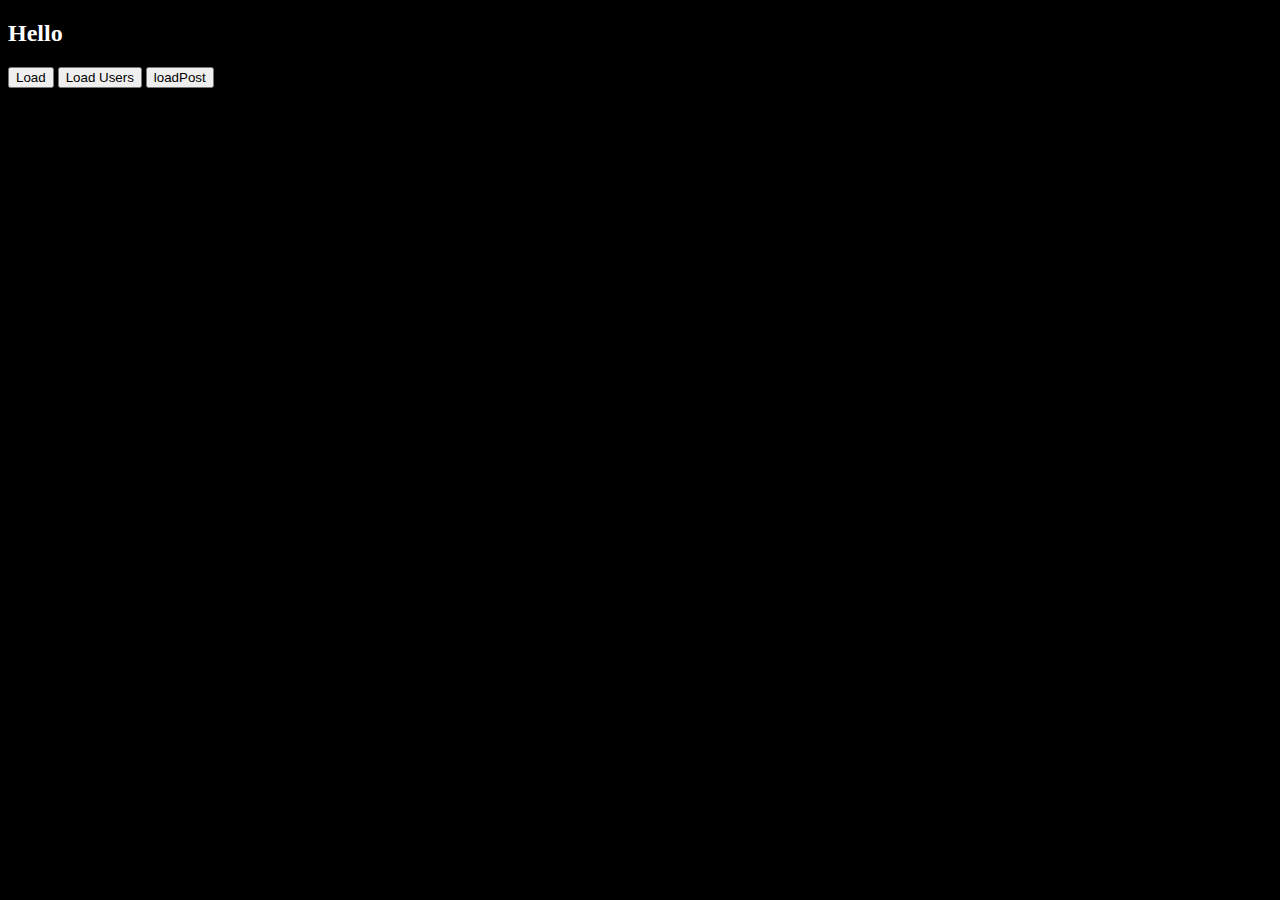
<file: practice-3(api)/index.html>
<!DOCTYPE html>
<html lang="en">
<head>
    <meta charset="UTF-8">
    <meta http-equiv="X-UA-Compatible" content="IE=edge">
    <meta name="viewport" content="width=device-width, initial-scale=1.0">
    <title>API</title>
</head>
<body>
    <h2>Hello</h2>
    <ul id="users">
        
    </ul>
    <button onclick="loadData()">Load</button>
    <button onclick="loadUsers()">Load Users</button>
    <button onclick="loadPost()">loadPost</button>
    <script src="js/api.js"></script>
    <script src="js/json.js"></script>
</body>
</html>
</file>
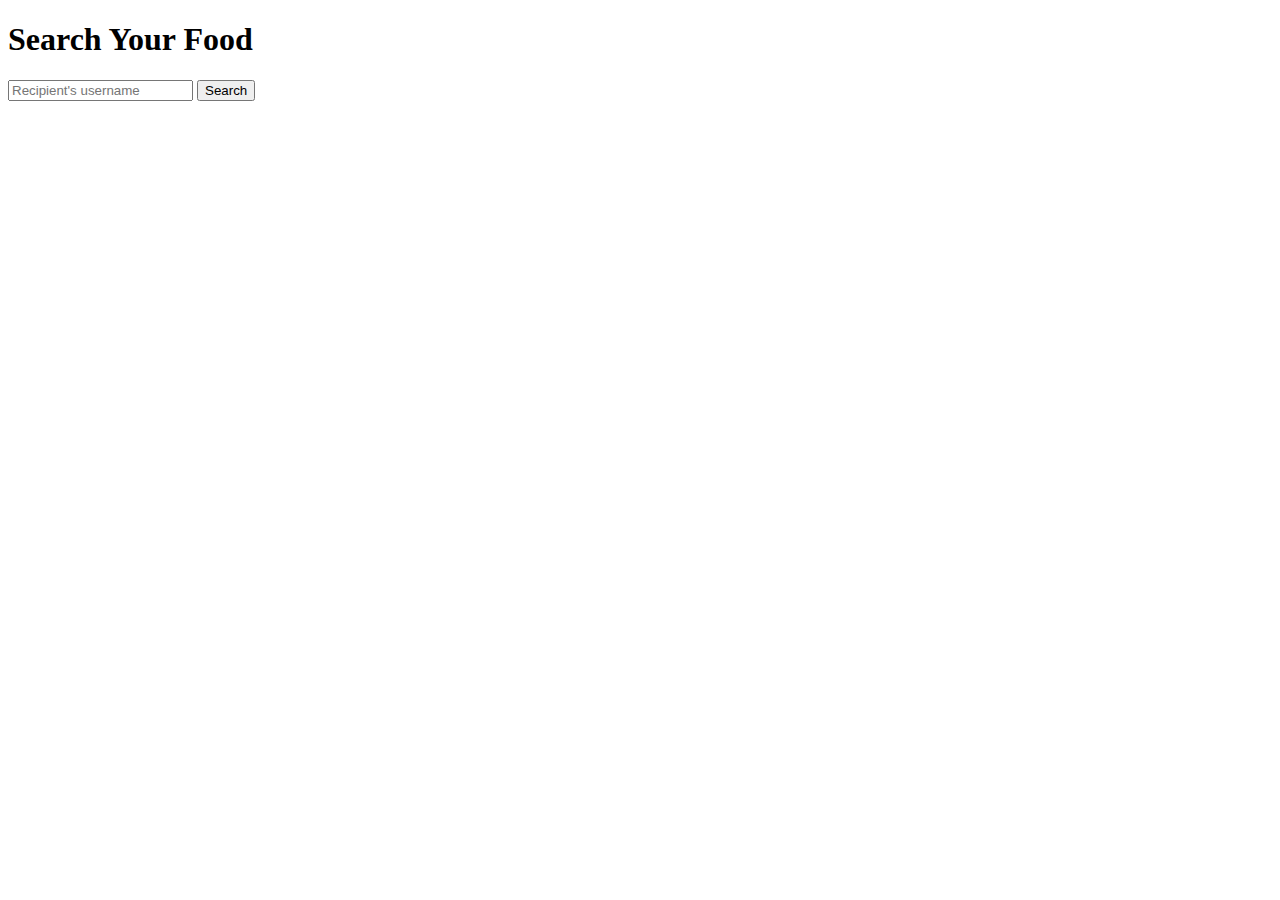
<file: practice-4(xtra)/index.html>
<!DOCTYPE html>
<html lang="en">
<head>
    <meta charset="UTF-8">
    <meta http-equiv="X-UA-Compatible" content="IE=edge">
    <meta name="viewport" content="width=device-width, initial-scale=1.0">
    <title>Food-Busket</title>
    <link href="https://cdn.jsdelivr.net/npm/bootstrap@5.1.0/dist/css/bootstrap.min.css" rel="stylesheet" integrity="sha384-KyZXEAg3QhqLMpG8r+8fhAXLRk2vvoC2f3B09zVXn8CA5QIVfZOJ3BCsw2P0p/We" crossorigin="anonymous">
</head>
<body class="container bg-dark text-white">
    <div class="p-4 text-center">
        <h1>Search Your Food</h1>
    </div>
    <div class="input-group mb-3 w-50 mx-auto">
        <input id="search-input" type="text" class="form-control" placeholder="Recipient's username" aria-label="Recipient's username" aria-describedby="button-addon2">
        <button onclick="searchButton()" id="button-addon2" class="btn btn-outline-secondary text-white" type="button">Search</button>
    </div>
    <div id="meal-details" class="w-50 mx-auto"></div>
    <div id="dispaly-foods" class="px-2 py-5 row row-cols-1 row-cols-md-3 g-5">

    </div>
    <script src="https://cdn.jsdelivr.net/npm/bootstrap@5.1.0/dist/js/bootstrap.bundle.min.js" integrity="sha384-U1DAWAznBHeqEIlVSCgzq+c9gqGAJn5c/t99JyeKa9xxaYpSvHU5awsuZVVFIhvj" crossorigin="anonymous"></script> 
    <script src="app.js"></script>       
</body>
</html>
</file>
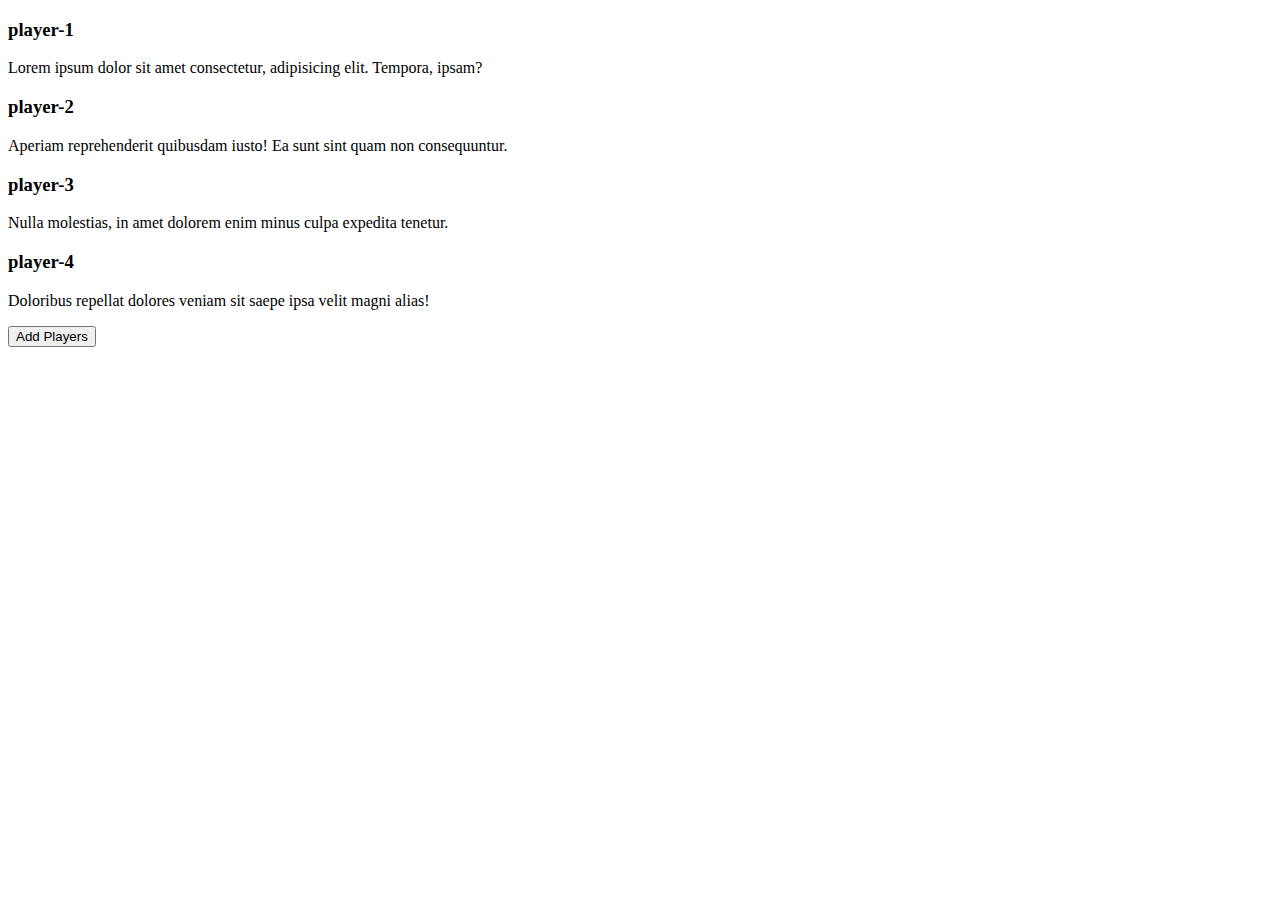
<file: practice-1/bubble-returns.html>
<!DOCTYPE html>
<html lang="en">
<head>
    <meta charset="UTF-8">
    <meta http-equiv="X-UA-Compatible" content="IE=edge">
    <meta name="viewport" content="width=device-width, initial-scale=1.0">
    <title>Document</title>
</head>
<body>
    <main>
        <section id="players">
            <div class="player">
                <h3>player-1</h3>
                <p>Lorem ipsum dolor sit amet consectetur, adipisicing elit. Tempora, ipsam?</p>
            </div>
            <div class="player">
                <h3>player-2</h3>
                <p>Aperiam reprehenderit quibusdam iusto! Ea sunt sint quam non consequuntur.</p>
            </div>
            <div class="player">
                <h3>player-3</h3>
                <p>Nulla molestias, in amet dolorem enim minus culpa expedita tenetur.</p>
            </div>
            <div class="player">
                <h3>player-4</h3>
                <p>Doloribus repellat dolores veniam sit saepe ipsa velit magni alias!</p>
            </div>
        </section>
        <button id="add-players">Add Players</button>
    </main>
    <script src="bubble-returns.js"></script>
</body>
</html>
</file>
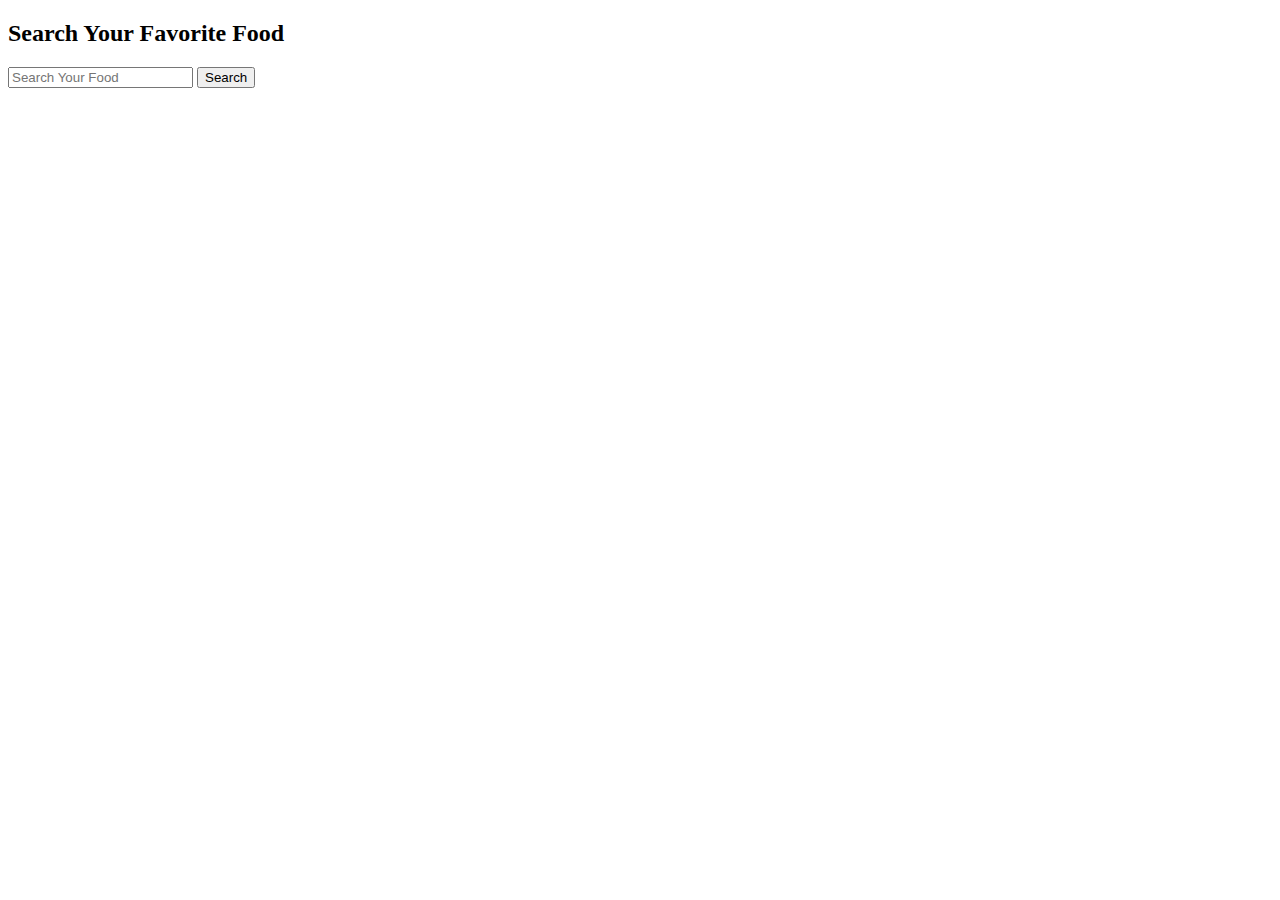
<file: practice-4(mealdb)/mealdb.html>
<!DOCTYPE html>
<html lang="en">
<head>
    <meta charset="UTF-8">
    <meta http-equiv="X-UA-Compatible" content="IE=edge">
    <meta name="viewport" content="width=device-width, initial-scale=1.0">
    <title>Mealdb</title>
    <link href="https://cdn.jsdelivr.net/npm/bootstrap@5.1.0/dist/css/bootstrap.min.css" rel="stylesheet" integrity="sha384-KyZXEAg3QhqLMpG8r+8fhAXLRk2vvoC2f3B09zVXn8CA5QIVfZOJ3BCsw2P0p/We" crossorigin="anonymous">
</head>
<body class="container bg-dark">

    <!-- page heading -->
    <h2 class="text-center text-white">Search Your Favorite Food</h2>
    <!-- search box -->
    <div class="input-group mb-3 w-50 mx-auto">
        <input id="search-field" type="text" class="form-control" placeholder="Search Your Food" aria-label="Recipient's username" aria-describedby="button-addon2">
        <!-- search button -->
        <button onclick="searchFood()" class="btn btn-outline-secondary text-white" type="button-search" id="button-addon2">Search</button>
    </div>
    <!-- error message -->
    <div>
        <h3 id="error-message" class="text-danger p-4 text-center">
            Something went wrong. 
        </h3>
    </div>

    <!-- single meal details -->
    <div id="meal-details" class=" w-50 mx-auto">
    </div>

    <!-- meal search result -->
    <div id="search-result" class="row row-cols-1 row-cols-md-3 g-4">
    </div>

    <!-- javaScript section -->
    <script src="https://cdn.jsdelivr.net/npm/bootstrap@5.1.0/dist/js/bootstrap.bundle.min.js" integrity="sha384-U1DAWAznBHeqEIlVSCgzq+c9gqGAJn5c/t99JyeKa9xxaYpSvHU5awsuZVVFIhvj" crossorigin="anonymous"></script>
    <script src="mealdb.js"></script>
    <!-- <script src="mealdbASync.js"></script> -->
</body>
</html>
</file>
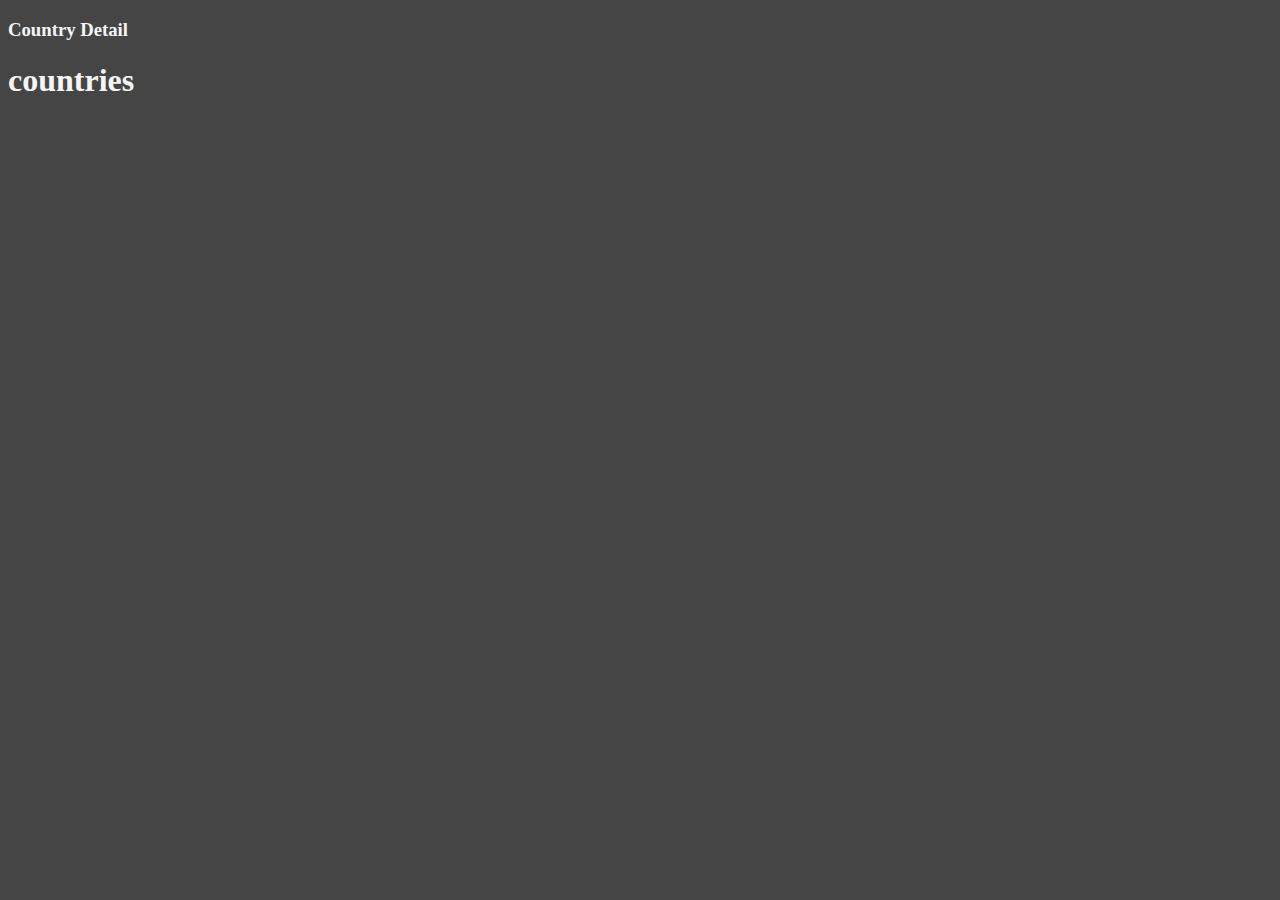
<file: practice-4(api exercise)/countries/countries.html>
<!DOCTYPE html>
<html lang="en">
<head>
    <meta charset="UTF-8">
    <meta http-equiv="X-UA-Compatible" content="IE=edge">
    <meta name="viewport" content="width=device-width, initial-scale=1.0">
    <title>countries</title>
    <link rel="stylesheet" href="countries.css">
</head>
<body>
    <main>
        <section>
            <h3>Country Detail</h3>
            <div id="country-detail">

            </div>
        </section>
        <h1>countries</h1>
        <div id="countries">

        </div>
    </main>
    <script src="countries.js"></script>
</body>
</html>
</file>
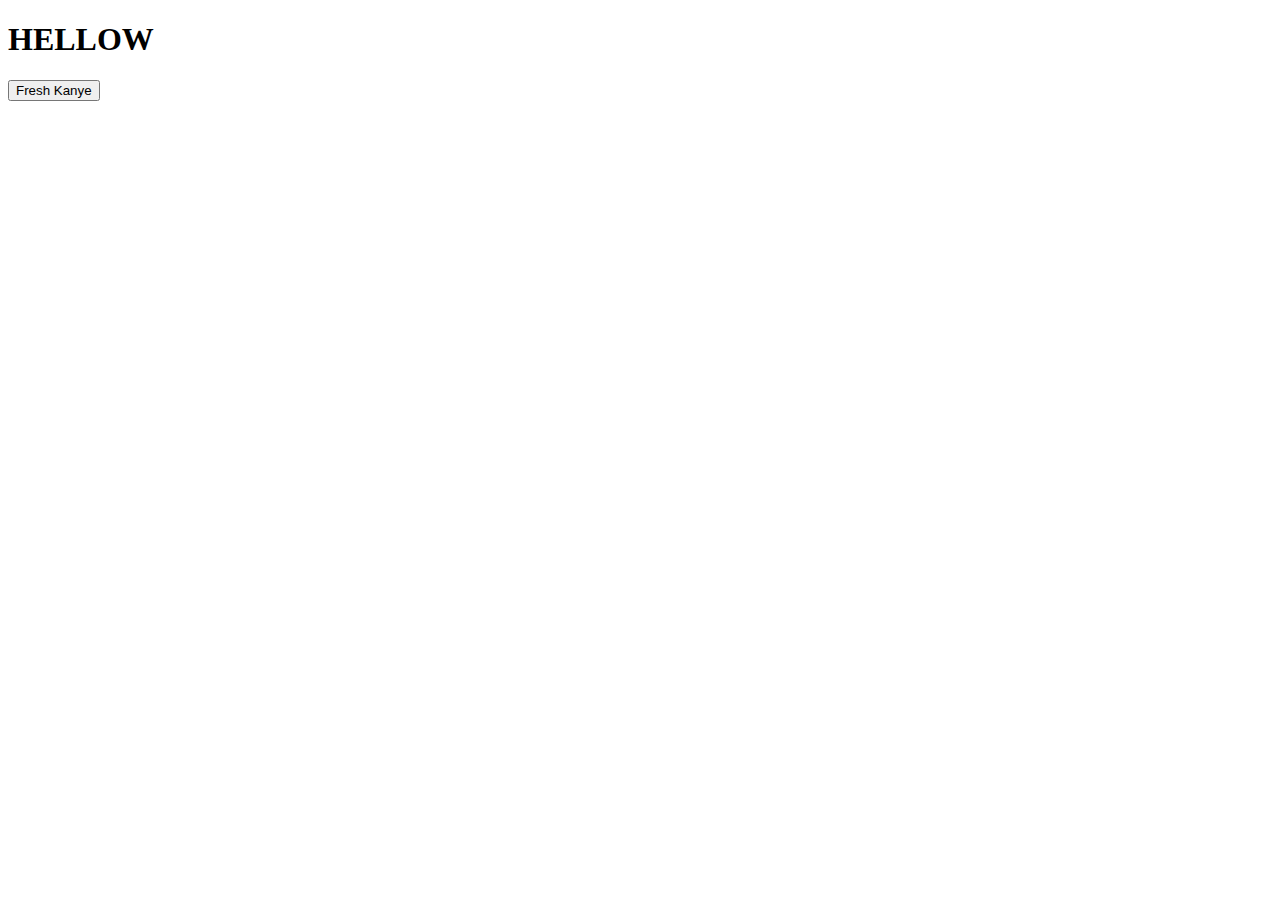
<file: practice-4(api exercise)/kanye/kanye.html>
<!DOCTYPE html>
<html lang="en">
<head>
    <meta charset="UTF-8">
    <meta http-equiv="X-UA-Compatible" content="IE=edge">
    <meta name="viewport" content="width=device-width, initial-scale=1.0">
    <title>kanye</title>
</head>
<body>
    <main>
        <h1>HELLOW</h1>
        <button onclick="loadQuotes()">Fresh Kanye</button>
        <blockquote id="quote"></blockquote>
    </main>
    <script src="kanye.js"></script>
</body>
</html>
</file>
<file: practice-4(api exercise)/countries/countries.css>
body{
    background-color: rgba(32, 32, 34, 0.836);
    color: whitesmoke;
}
#countries{
    display: grid;
    grid-template-columns: repeat(3,1fr);
}
.country{
    border: 2px solid tomato;
    margin: 10px;
    padding: 10px;
    border-radius: 10px;
    text-align: center;
}
</file>
